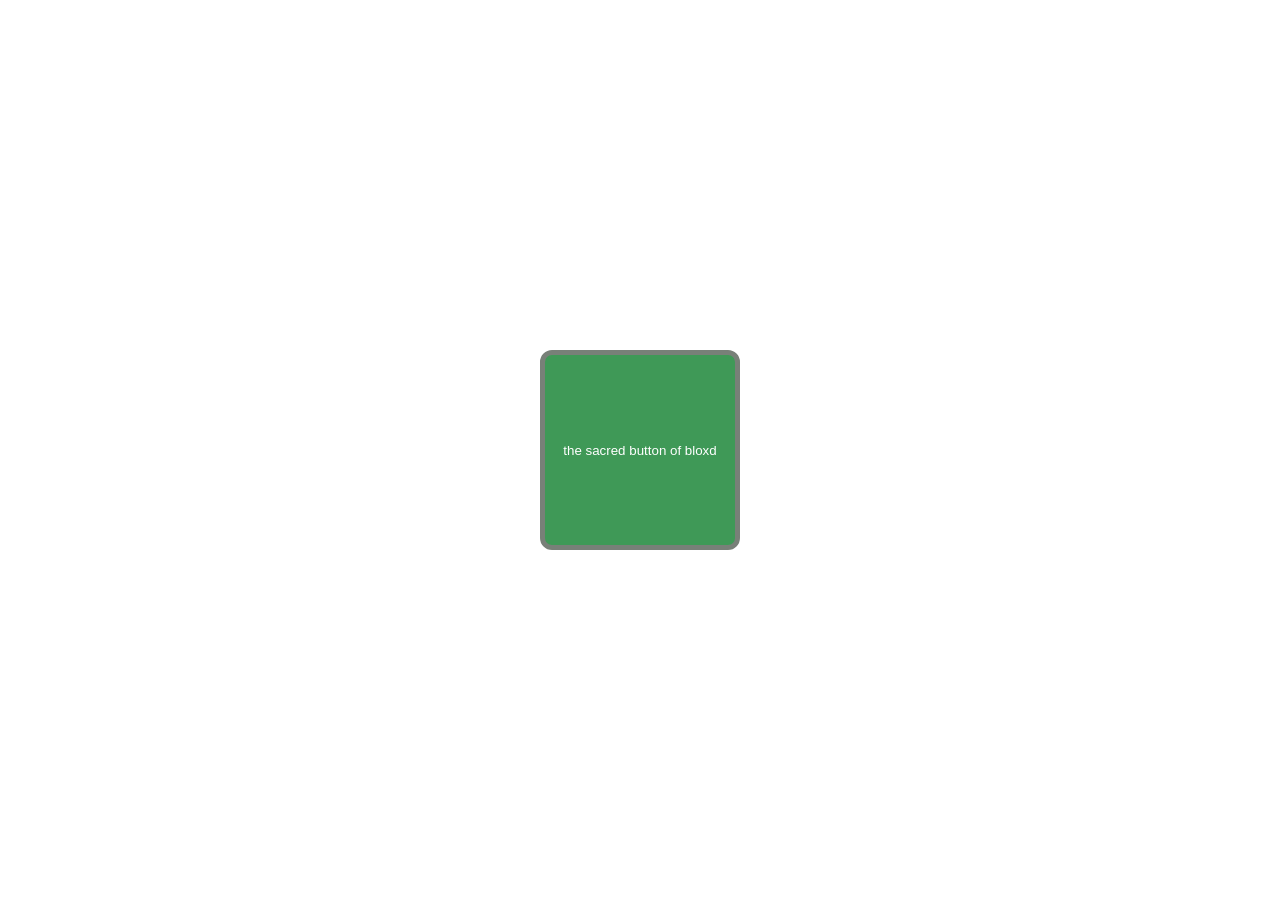
<file: index.html>
<!DOCTYPE html>
<html>
    <head>
    <link rel="stylesheet" href="CSS/style.css"> 
      </head>

  <body>
        <a href="https://bloxd.io">
          <button class="btn">the sacred button of bloxd</button>
        </a>
    </body>
</html>
</file>
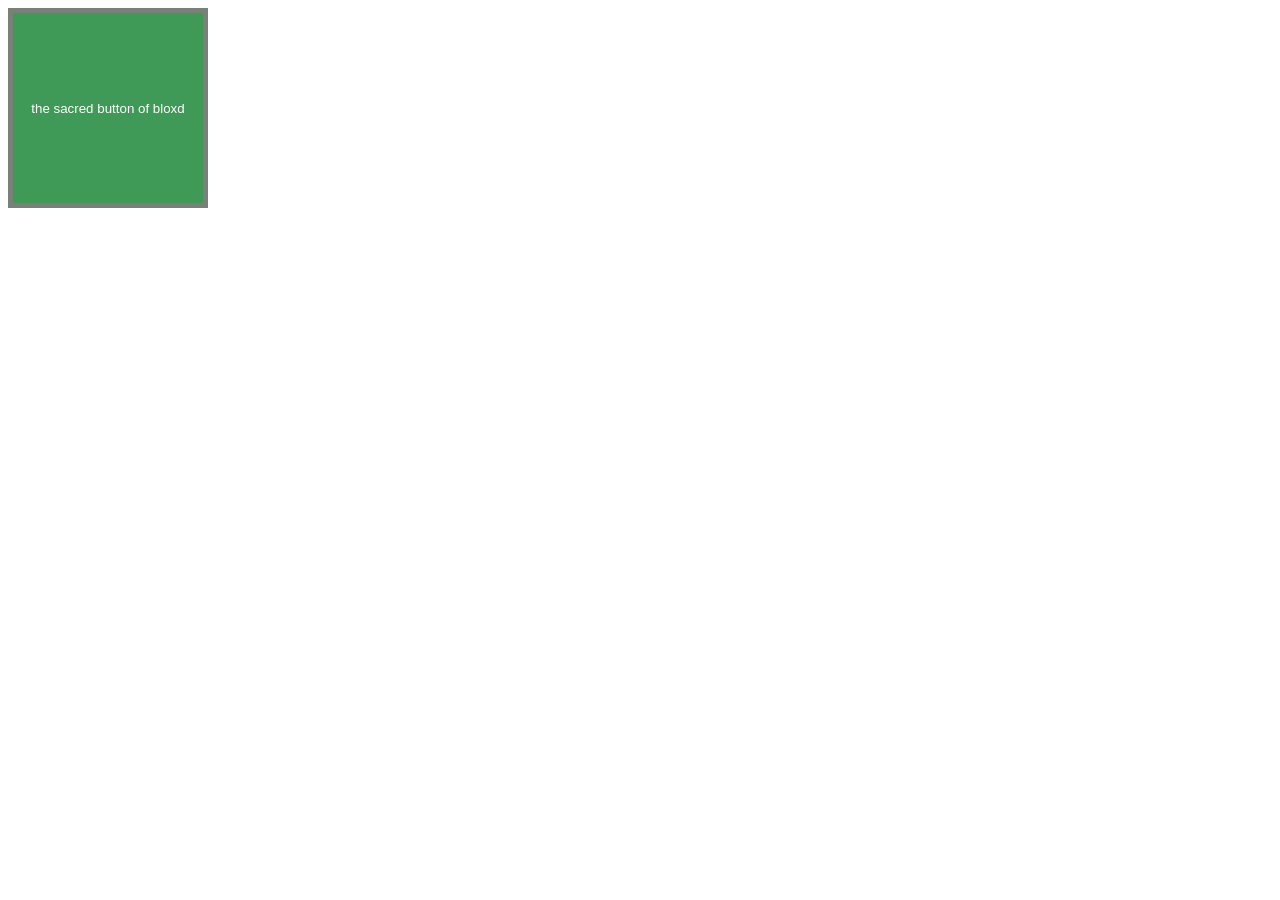
<file: clickme.html>
<!DOCTYPE html>
<html>
    <head>
    <link rel="stylesheet" href="style.css"> 
      </head>

  <body>
        <a href="https://bloxd.io">
          <button class="btn">the sacred button of bloxd</button>
        </a>
    </body>
</html>
</file>
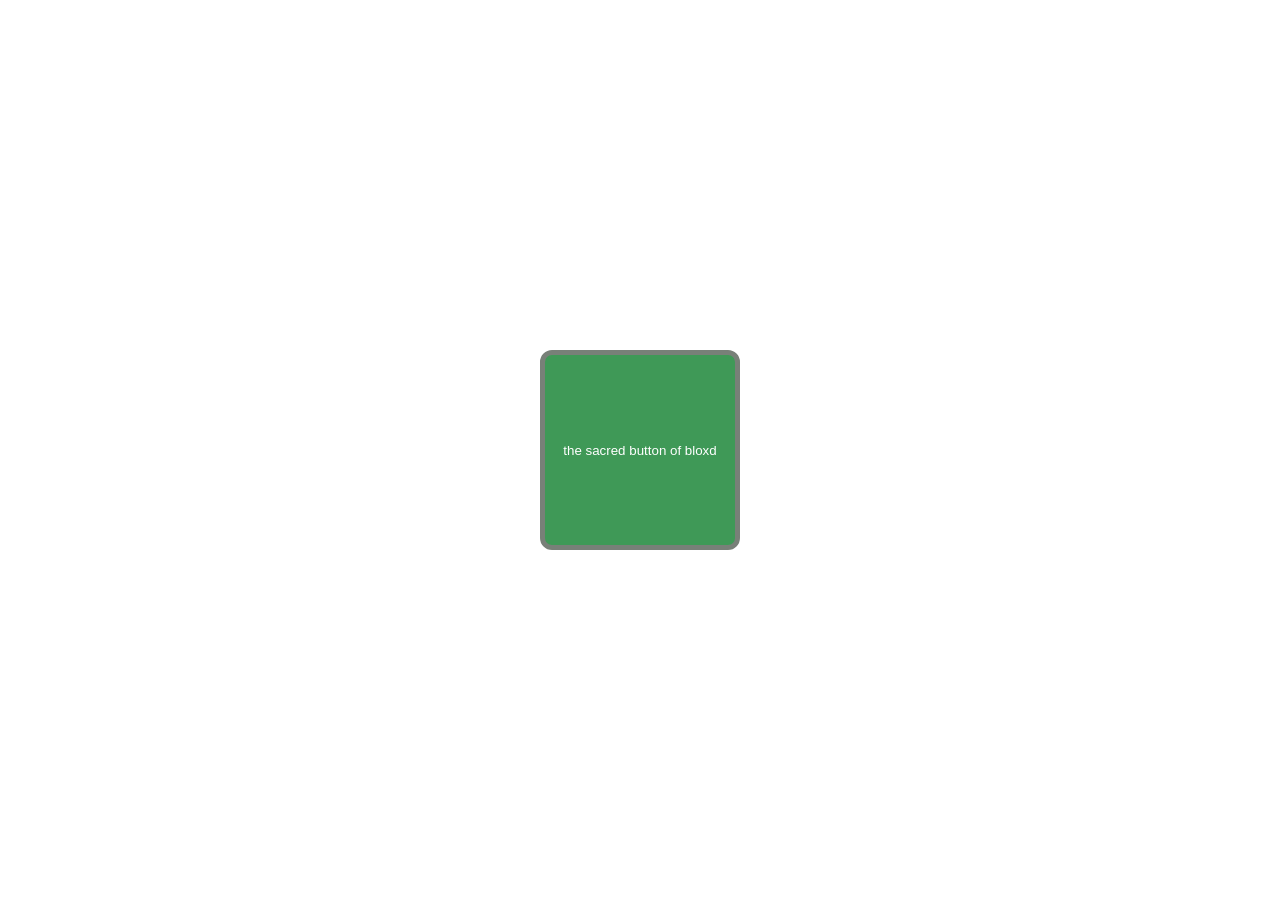
<file: HTML/clickme.html>
<!DOCTYPE html>
<html>
    <head>
    <link rel="stylesheet" href="../CSS/style.css"> 
      </head>

  <body>
        <a href="https://bloxd.io">
          <button class="btn">the sacred button of bloxd</button>
        </a>
    </body>
</html>
</file>
<file: CSS/style.css>
body {
  display: flex;
  justify-content: center;
  align-items: center;
  height: 100vh;
  margin: 0;
}

.btn {
  width: 200px;
  height: 200px;
  background-color: #3f9957;
  color: #ffffff;
  border: 5px solid #788078;
  transition: transform 0.5s, box-shadow 0.5s;
  cursor: pointer;
  border-radius: 12px;
}

.btn:hover {
  transform: translateY(5px);
  box-shadow: 0 5px 10px rgba(66, 135, 245, 0.3);
}
</file>
<file: style.css>
.btn {
  width: 200px;
  height: 200px;
  background-color: #3f9957;
  color: #ffffff;
  border: 5px solid #788078;
  transition: transform 0.2s, box shadow 0.2s;
  cursor: pointer;
}

.btn:hover {
  transform: translateY(5px);
  box-shadow: 0 5px 10px rgba(66, 135, 245, 0.3);
}
</file>
